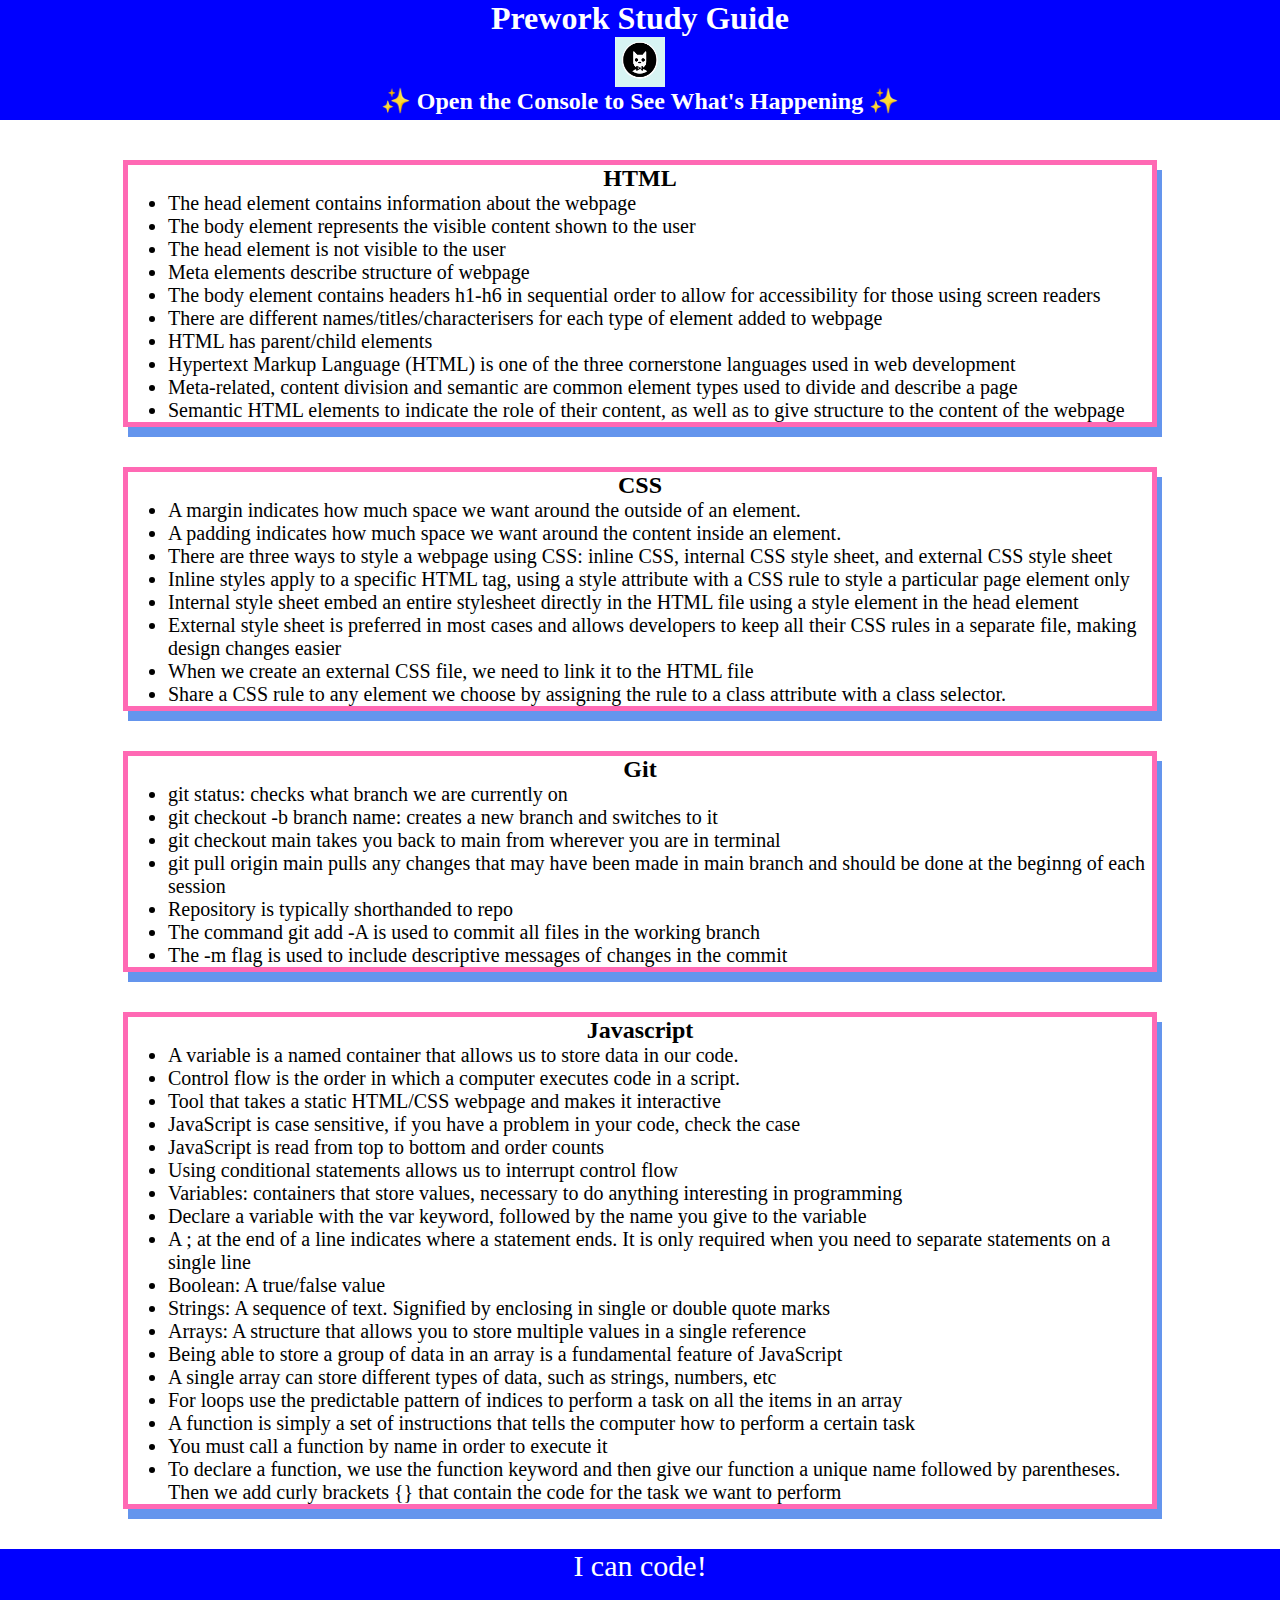
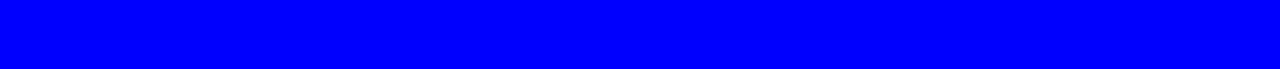
<file: index.html>
<!DOCTYPE html>
<html lang="en">
  <head>
    <meta charset="UTF-8" />
    <meta http-equiv="X-UA-Compatible" content="IE=edge" />
    <meta name="viewport" content="width=device-width, initial-scale=1.0" />
    <link rel="stylesheet" href="./assets/style.css">
    <title>Prework Study Guide</title>
  </head>
  <body>
    <header id="top">
      <h1>Prework Study Guide</h1>
      <img src="./assets/bowtie-cat.png" alt="Profile image of cat wearing a bow tie." />
      <h2>✨ Open the Console to See What's Happening ✨</h2>
    </header>
    <main>
      <section class="card" id="html-section">
        <h2>HTML</h2>
        <ul>
          <li>The head element contains information about the webpage</li>
          <li>The body element represents the visible content shown to the user</li>
          <li>The head element is not visible to the user</li>
          <li>Meta elements describe structure of webpage</li>
          <li>The body element contains headers h1-h6 in sequential order to allow for accessibility for those using screen readers</li>
          <li>There are different names/titles/characterisers for each type of element added to webpage</li>
          <li>HTML has parent/child elements</li>
          <li>Hypertext Markup Language (HTML) is one of the three cornerstone languages used in web development</li>
          <li>Meta-related, content division and semantic are common element types used to divide and describe a page</li>
          <li>Semantic HTML elements to indicate the role of their content, as well as to give structure to the content of the webpage</li>
        </ul>
      </section>
   
      <section class="card" id="css-section">
        <h2>CSS</h2>
     <ul>
      <li>A margin indicates how much space we want around the outside of an element.</li>
      <li>A padding indicates how much space we want around the content inside an element.</li>
      <li>There are three ways to style a webpage using CSS: inline CSS, internal CSS style sheet, and external CSS style sheet</li>
      <li>Inline styles apply to a specific HTML tag, using a style attribute with a CSS rule to style a particular page element only</li>
      <li>Internal style sheet embed an entire stylesheet directly in the HTML file using a style element in the head element</li>
      <li>External style sheet is preferred in most cases and allows developers to keep all their CSS rules in a separate file, making design changes easier</li>
      <li>When we create an external CSS file, we need to link it to the HTML file</li>
      <li>Share a CSS rule to any element we choose by assigning the rule to a class attribute with a class selector. </li>
     </ul>
      </section>
   
      <section class="card" id="git-section">
        <h2>Git</h2>
     <ul>
       <li>git status: checks what branch we are currently on </li>
       <li>git checkout -b branch name: creates a new branch and switches to it</li>
       <li>git checkout main takes you back to main from wherever you are in terminal</li>
       <li>git pull origin main pulls any changes that may have been made in main branch and should be done at the beginng of each session</li>
       <li>Repository is typically shorthanded to repo</li>
       <li>The command git add -A is used to commit all files in the working branch</li>
       <li>The -m flag is used to include descriptive messages of changes in the commit</li>
     </ul>
      </section>
   
      <section class="card" id="javascript-section">
        <h2>Javascript</h2>
     <ul>
      <li>A variable is a named container that allows us to store data in our code.</li>
      <li>Control flow is the order in which a computer executes code in a script.</li>
      <li>Tool that takes a static HTML/CSS webpage and makes it interactive</li>
      <li>JavaScript is case sensitive, if you have a problem in your code, check the case</li>
      <li>JavaScript is read from top to bottom and order counts</li>
      <li>Using conditional statements allows us to interrupt control flow</li>
      <li>Variables: containers that store values, necessary to do anything interesting in programming</li>
      <li>Declare a variable with the var keyword, followed by the name you give to the variable</li>
      <li>A ; at the end of a line indicates where a statement ends. It is only required when you need to separate statements on a single line</li>
      <li>Boolean: A true/false value</li>
      <li>Strings: A sequence of text. Signified by enclosing in single or double quote marks</li>
      <li>Arrays: A structure that allows you to store multiple values in a single reference</li>
      <li>Being able to store a group of data in an array is a fundamental feature of JavaScript</li>
      <li>A single array can store different types of data, such as strings, numbers, etc</li>
      <li>For loops use the predictable pattern of indices to perform a task on all the items in an array</li>
      <li>A function is simply a set of instructions that tells the computer how to perform a certain task</li>
      <li>You must call a function by name in order to execute it</li>
      <li>To declare a function, we use the function keyword and then give our function a unique name followed by parentheses. Then we add curly brackets {} that contain the code for the task we want to perform</li>
     </ul>
      </section>
    </main>

    <footer>
      <p>I can code!</p>
    </footer>
    <script src="./assets/script.js"></script>
  </body>
</html>
</file>
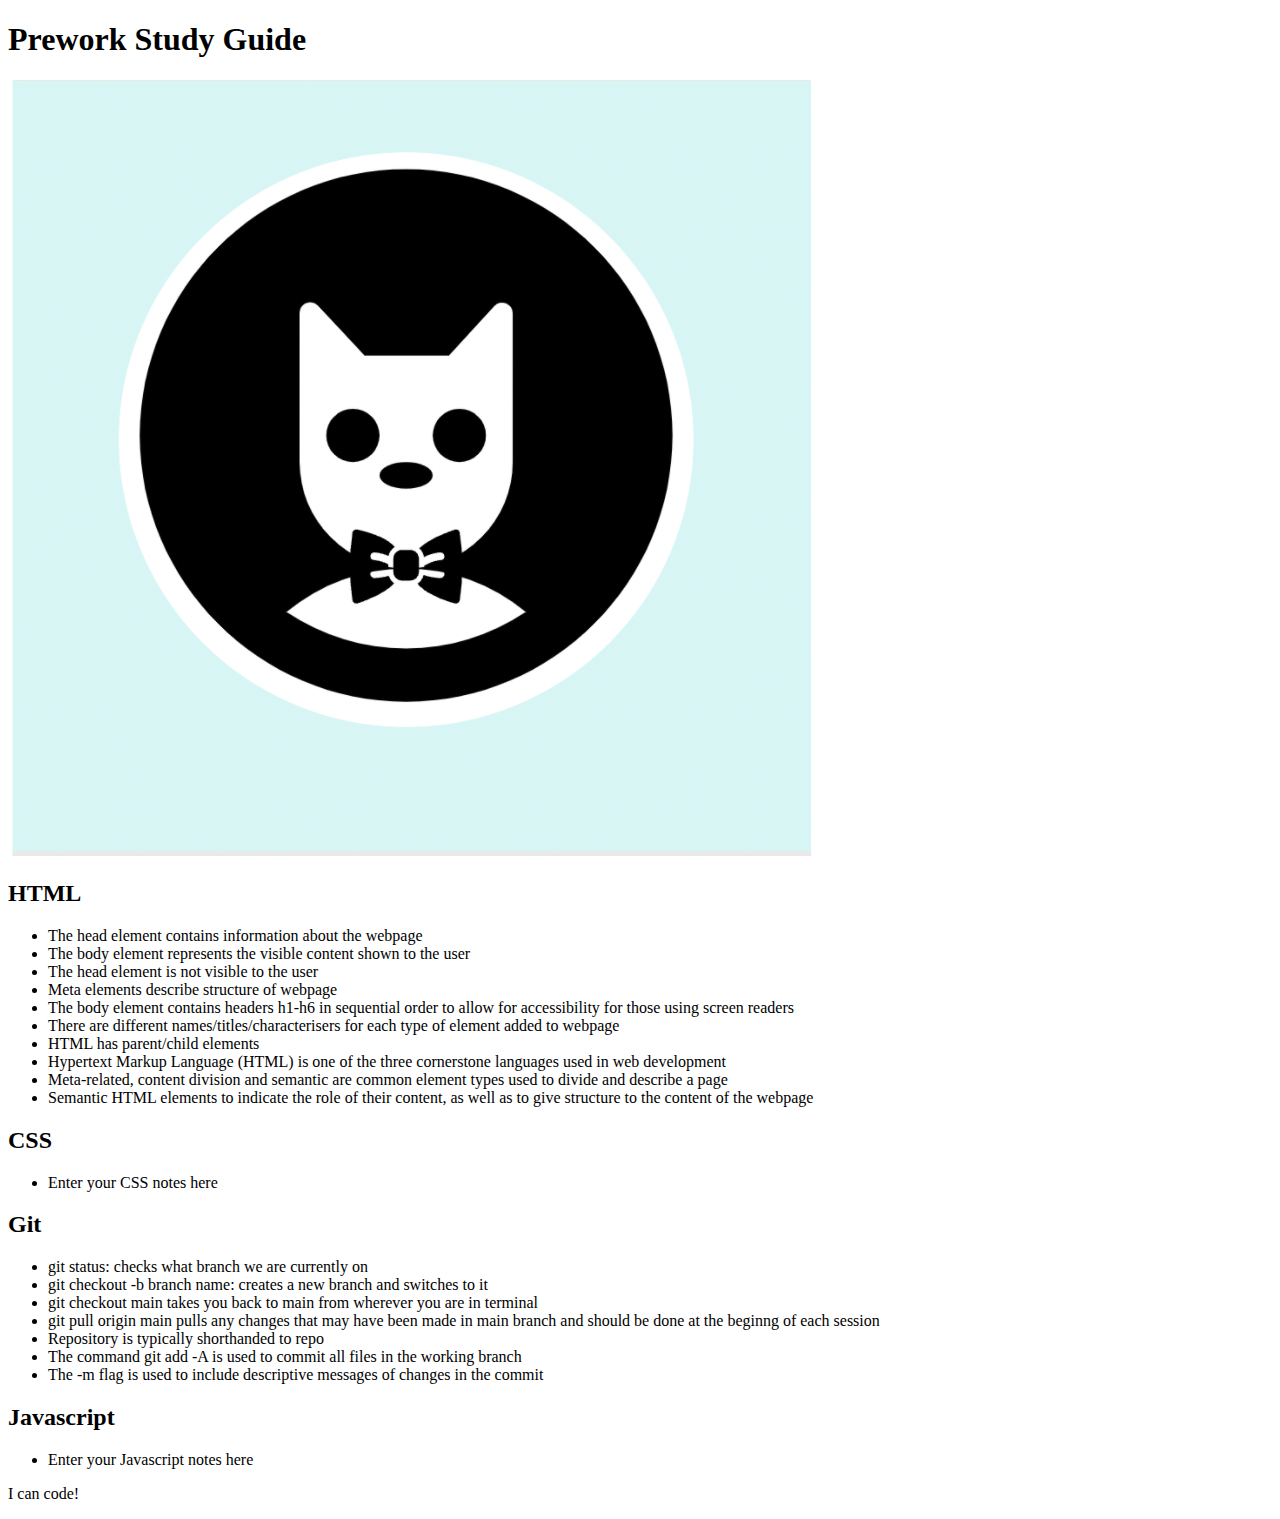
<file: prework-study-guide 2/index.html>
<!DOCTYPE html>
<html lang="en">
  <head>
    <meta charset="UTF-8" />
    <meta http-equiv="X-UA-Compatible" content="IE=edge" />
    <meta name="viewport" content="width=device-width, initial-scale=1.0" />
    <title>Prework Study Guide</title>
  </head>
  <body>
    <header id="top">
      <h1>Prework Study Guide</h1>
      <img src="./assets/bowtie-cat.png" alt="Profile image of cat wearing a bow tie." />
    </header>
    <main>
      <section class="card" id="html-section">
        <h2>HTML</h2>
        <ul>
          <li>The head element contains information about the webpage</li>
          <li>The body element represents the visible content shown to the user</li>
          <li>The head element is not visible to the user</li>
          <li>Meta elements describe structure of webpage</li>
          <li>The body element contains headers h1-h6 in sequential order to allow for accessibility for those using screen readers</li>
          <li>There are different names/titles/characterisers for each type of element added to webpage</li>
          <li>HTML has parent/child elements</li>
          <li>Hypertext Markup Language (HTML) is one of the three cornerstone languages used in web development</li>
          <li>Meta-related, content division and semantic are common element types used to divide and describe a page</li>
          <li>Semantic HTML elements to indicate the role of their content, as well as to give structure to the content of the webpage</li>
        </ul>
      </section>
   
      <section class="card" id="css-section">
        <h2>CSS</h2>
     <ul>
       <li>Enter your CSS notes here</li>
     </ul>
      </section>
   
      <section class="card" id="git-section">
        <h2>Git</h2>
     <ul>
       <li>git status: checks what branch we are currently on </li>
       <li>git checkout -b branch name: creates a new branch and switches to it</li>
       <li>git checkout main takes you back to main from wherever you are in terminal</li>
       <li>git pull origin main pulls any changes that may have been made in main branch and should be done at the beginng of each session</li>
       <li>Repository is typically shorthanded to repo</li>
       <li>The command git add -A is used to commit all files in the working branch</li>
       <li>The -m flag is used to include descriptive messages of changes in the commit</li>
     </ul>
      </section>
   
      <section class="card" id="javascript-section">
        <h2>Javascript</h2>
     <ul>
       <li>Enter your Javascript notes here</li>
     </ul>
      </section>
    </main>

    <footer>
      <p>I can code!</p>
    </footer>
  </body>
</html>
</file>
<file: assets/style.css>
* {
    margin: 0;
    padding: 0;
}
header,
footer {
    width: 100%;
    height: 120px;
    background-color: blue;
    color: white;
}
h1,
h2 {
    text-align: center;
}
img {
    display: block;
    height: 50px;
    width: 50px;
    margin-left: auto;
    margin-right: auto;
}
ul {
    padding-left: 40px;
    font-size: 20px;
}
p {
    text-align: center;
    font-size: 30px;
  }
  .card {
    width: 80%;
    margin: 40px auto;
    border: 5px solid #FF69B4;
    box-shadow: 5px 10px #6495ED;
  }
</file>
